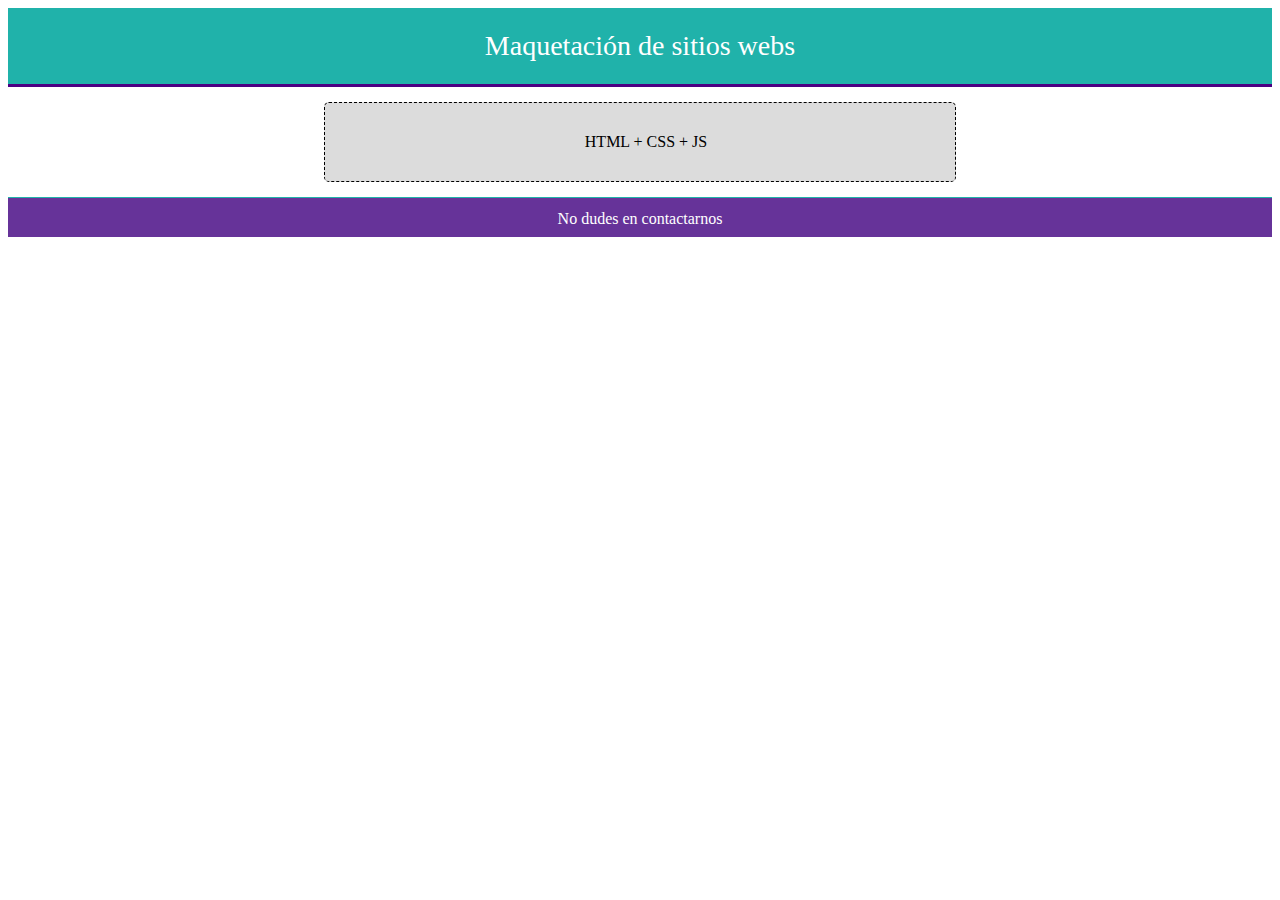
<file: Frond_End_I/ejercicios_playground/CSS_modelos_de_cajas/index.html>
<!DOCTYPE html>
<html lang="en">
<head>
    <meta charset="UTF-8">
    <meta http-equiv="X-UA-Compatible" content="IE=edge">
    <meta name="viewport" content="width=device-width, initial-scale=1.0">
    <link rel="stylesheet" href="style/style.css">
    <title>Elementos de bloque</title>
</head>
<body>
    <header>Maquetación de sitios webs</header>

    <section>HTML + CSS + JS</section>

    <footer>No dudes en contactarnos</footer>
</body>
</html>
</file>
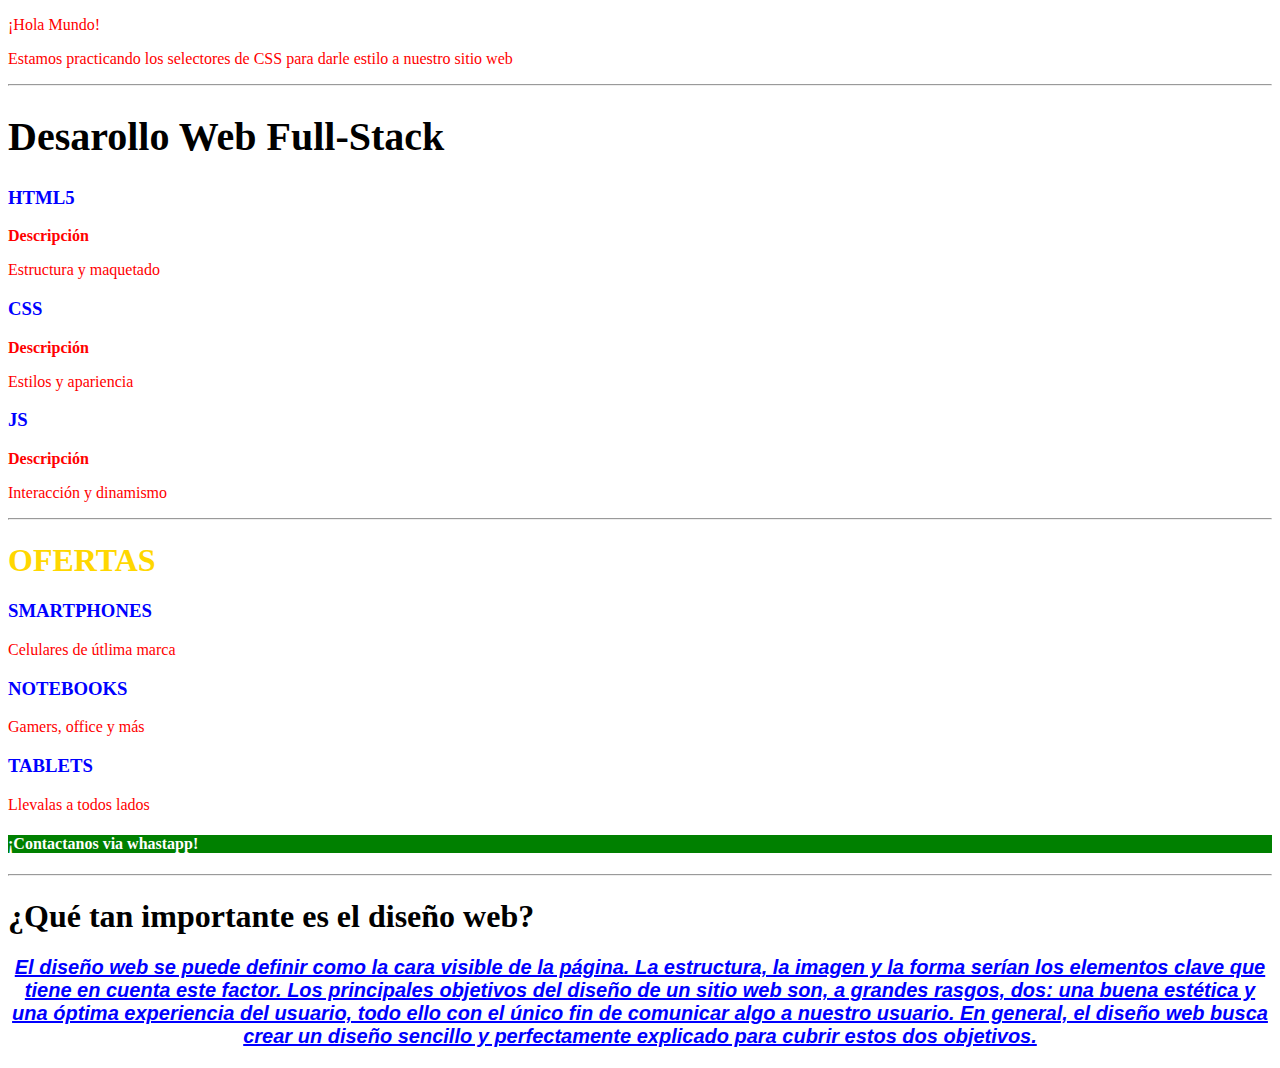
<file: Frond_End_I/ejercicios_playground/html_css_C5A/index.html>
<!DOCTYPE html>
<html lang="en">
<head>
    <meta charset="UTF-8">
    <meta http-equiv="X-UA-Compatible" content="IE=edge">
    <meta name="viewport" content="width=device-width, initial-scale=1.0">
    <link rel="stylesheet" href="styles.css">
    <title>Document</title>
</head>
<body>
    <p>¡Hola Mundo!</p>
    <p>Estamos practicando los selectores de CSS para darle estilo a nuestro sitio web</p> 
    
    <hr>

    <h1 id="gigante">Desarollo Web Full-Stack</h1>
    <h3>HTML5</h3>
    <p class="negrita">Descripción</p>
    <P>Estructura y maquetado</P>
    <h3>CSS</h3>
    <p class="negrita">Descripción</p>
    <p>Estilos y apariencia</p>
    <h3>JS</h3>
    <p class="negrita">Descripción</p>
    <p>Interacción y dinamismo</p>
    
    <hr>

    <h1 class="destacado">OFERTAS</h1>

        <h3 class="en-mayuscula">Smartphones</h3>
        <p>Celulares de útlima marca</p>

        <h3 class="en-mayuscula">Notebooks</h3>
        <p>Gamers, office y más</p>

        <h3 class="en-mayuscula">Tablets</h3>
        <p>Llevalas a todos lados</p>

        <h4 id="whatsapp">¡Contactanos via whastapp!</h4>
    <hr>

    <h1>¿Qué tan importante es el diseño web?</h1>

    <p class="fuente">El diseño web se puede definir como la cara visible de la página. La estructura, la imagen y la forma serían los elementos clave que tiene en cuenta este factor. Los principales objetivos del diseño de un sitio web son, a grandes rasgos, dos: una buena estética y una óptima experiencia del usuario, todo ello con el único fin de comunicar algo a nuestro usuario. En general, el diseño web busca crear un diseño sencillo y perfectamente explicado para cubrir estos dos objetivos.</p>
</body>
</html>
</file>
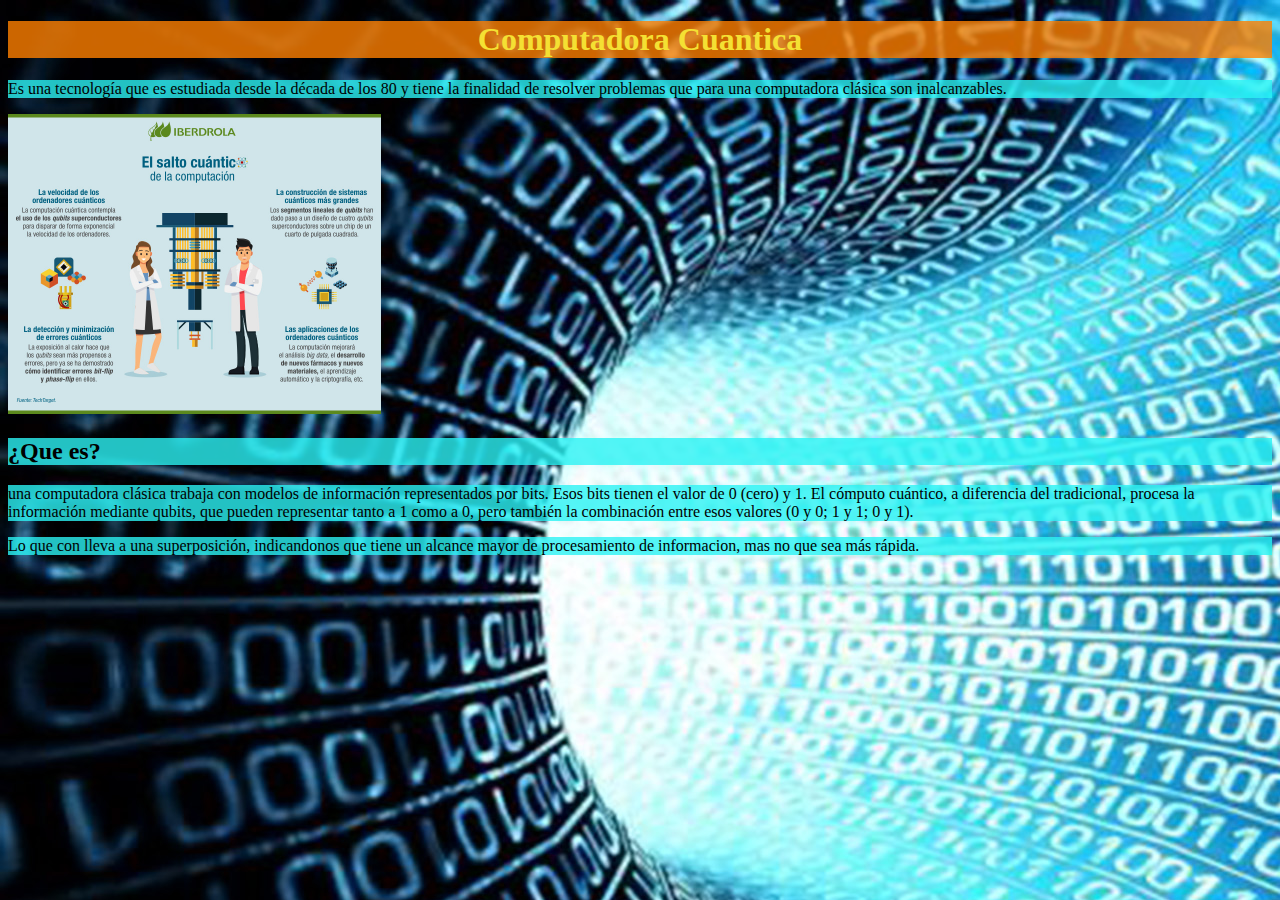
<file: Frond_End_I/ejercicios_playground/html_css_fondos/index.html>
<!DOCTYPE html>
<html lang="en">
<head>
    <meta charset="UTF-8">
    <meta http-equiv="X-UA-Compatible" content="IE=edge">
    <meta name="viewport" content="width=device-width, initial-scale=1.0">
    <link rel="stylesheet" href="style/style.css">
    <title>Document</title>
</head>
<body>
    <h1>Computadora Cuantica</h1>
    <p>Es una tecnología que es estudiada desde la década de los 80 y tiene la finalidad de resolver problemas que para una computadora clásica son inalcanzables.</p>
    <img src="img/computadora_cuantica.jpg" alt="computadora_cuantica" height="300">
    <h2>¿Que es?</h2>
    <p>una computadora clásica trabaja con modelos de información representados por bits. Esos bits tienen el valor de 0 (cero) y 1. El cómputo cuántico, a diferencia del tradicional, procesa la información mediante qubits, que pueden representar tanto a 1 como a 0, pero también la combinación entre esos valores (0 y 0; 1 y 1; 0 y 1).</p>
    <p>Lo que con lleva a una superposición, indicandonos que tiene un alcance mayor de procesamiento de informacion, mas no que sea más rápida. </p>
</body>
</html>
</file>
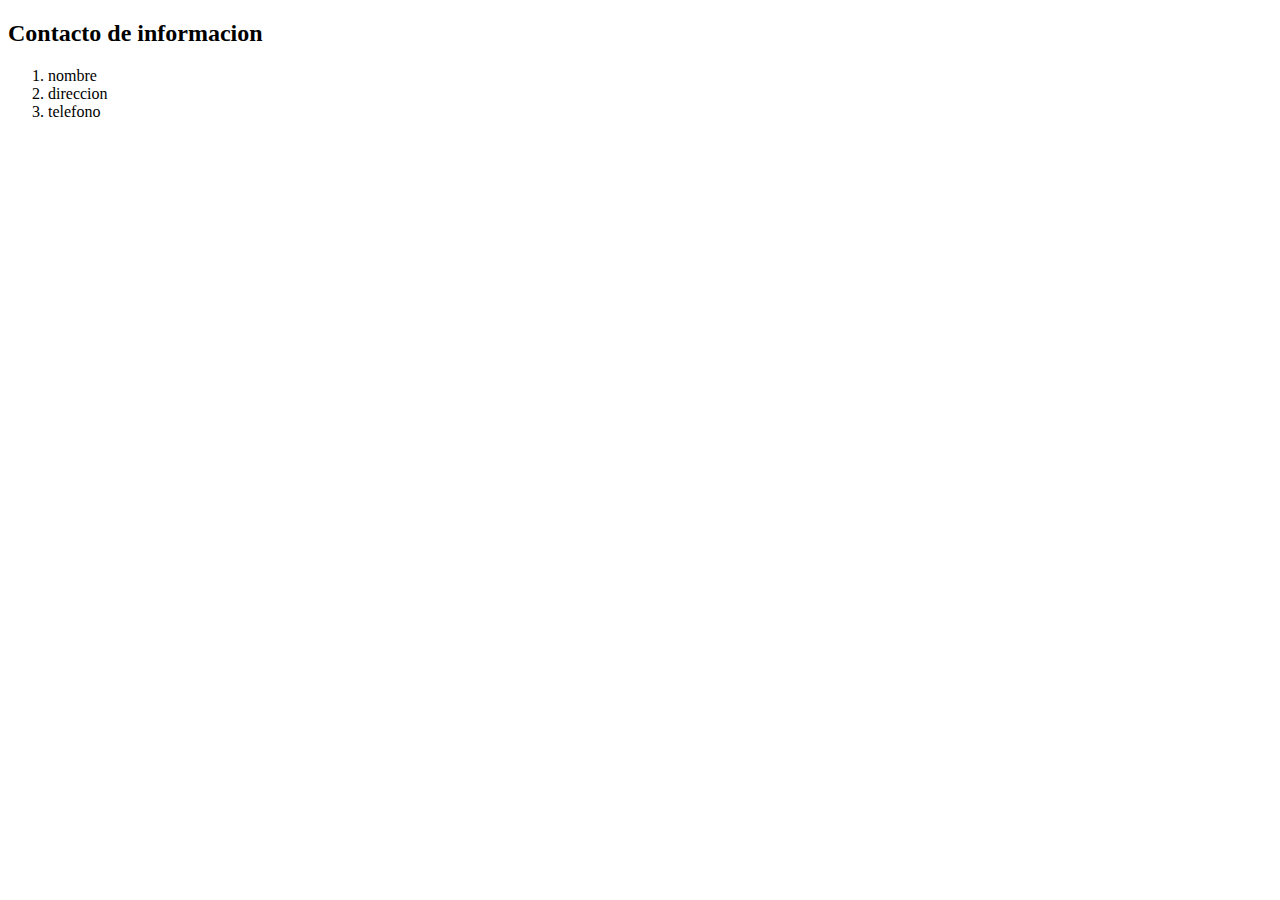
<file: Frond_End_I/ejercicios_en_clase/contacto.html>
<!DOCTYPE html>
<html lang="en">
<head>
    <meta charset="UTF-8">
    <meta http-equiv="X-UA-Compatible" content="IE=edge">
    <meta name="viewport" content="width=device-width, initial-scale=1.0">
    <title>Document</title>
</head>
<body>
    <h2>Contacto de informacion</h2>
    <ol>
        <li>nombre</li>
        <li>direccion</li>
        <li>telefono</li>
    </ol>
    
</body>
</html>
</file>
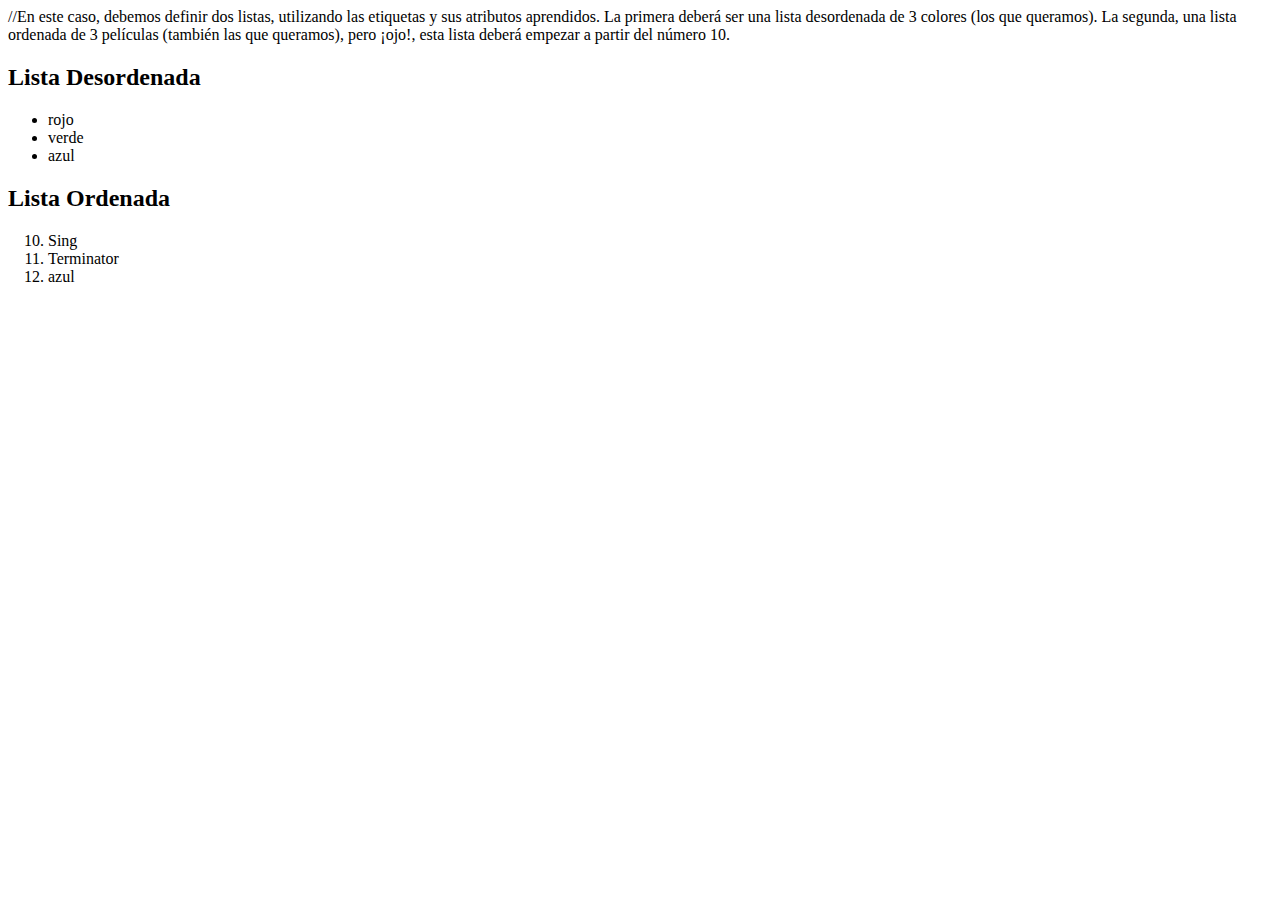
<file: Frond_End_I/ejercicios_playground/listas.html>
//En este caso, debemos definir dos listas, utilizando las etiquetas y sus atributos aprendidos. La primera deberá ser una lista desordenada de 3 colores (los que queramos). La segunda, una lista ordenada de 3 películas (también las que queramos), pero ¡ojo!, esta lista deberá empezar a partir del número 10.
<html>
  <head>
    <title>Listas</title>
  </head>
  <body>
    <h2>Lista Desordenada</h2>
      <ul>
        <li>rojo</li>
        <li>verde</li>
        <li>azul</li>
      </ul>
    <h2>Lista Ordenada</h2>
      <ol start="10" >
        <li>Sing</li>
        <li>Terminator</li>
        <li>azul</li>
        </ol>
  </body>
</html>
</file>
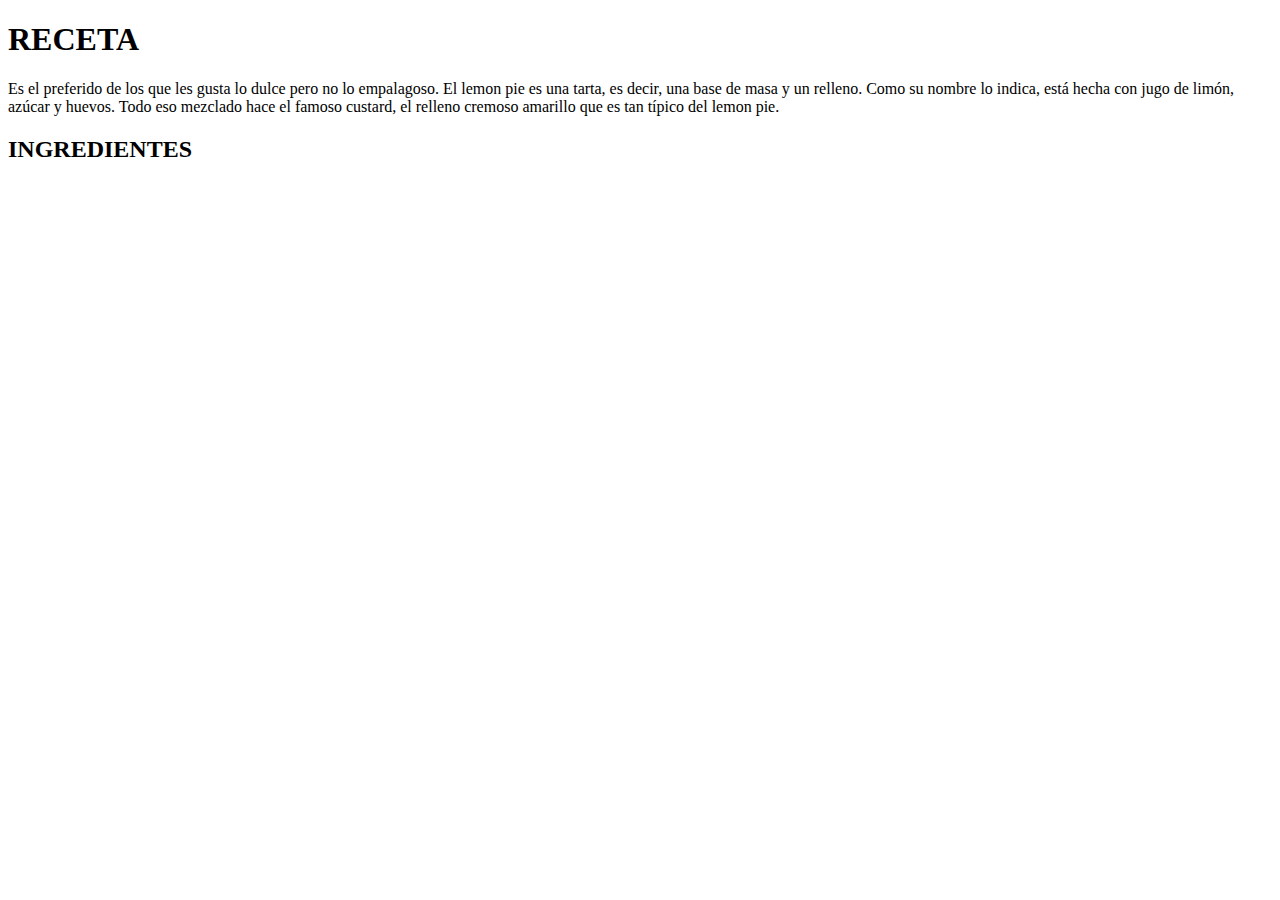
<file: Frond_End_I/ejercicios_playground/receta.html>
<!DOCTYPE html>
<html lang="en">
<head>
    <meta charset="UTF-8">
    <meta http-equiv="X-UA-Compatible" content="IE=edge">
    <meta name="viewport" content="width=device-width, initial-scale=1.0">
    <title>Document</title>
</head>
<body>
    <h1>RECETA</h1>
    <P>Es el preferido de los que les gusta lo dulce pero no lo empalagoso. El lemon pie es una tarta, es decir, una base de masa y un relleno. Como su nombre lo indica, está hecha con jugo de limón, azúcar y huevos. Todo eso mezclado hace el famoso custard, el relleno cremoso amarillo que es tan típico del lemon pie.</P>
    <H2>INGREDIENTES</H2>
</body>
</html>
</file>
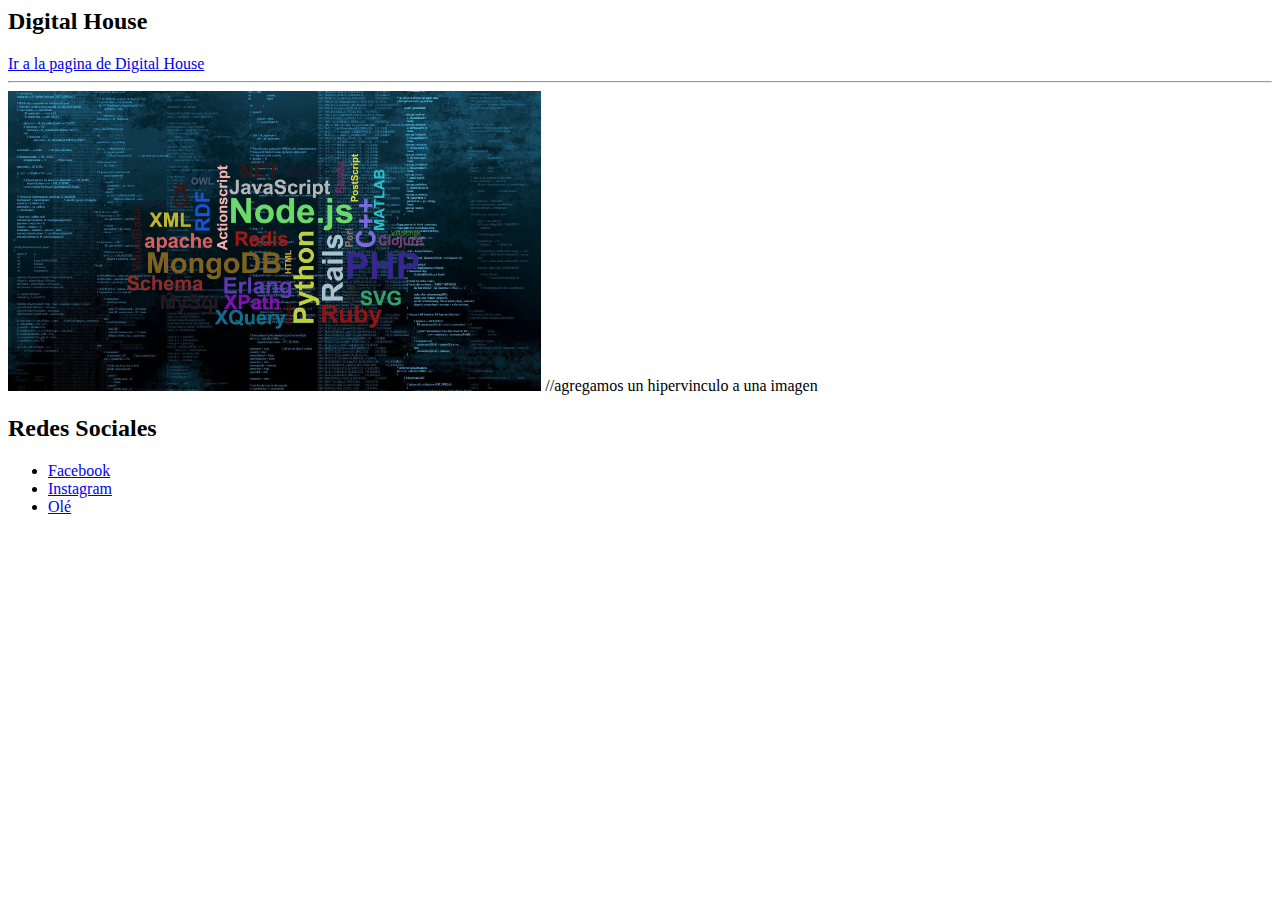
<file: Frond_End_I/ejercicios_playground/src_href_img.html>
<html>
  <head>
    <title>Rutas</title>
  </head>
  <body>
    <h2>Digital House</h2>
    <a href="https://www.digitalhouse.com" target="_blank">Ir a la pagina de Digital House</a>
    <hr>
    <a href="https://youtu.be/wldGsJTPJ1o" target="_blank"><img src="img/lenguajes-programacion.jpg" alt="gamer" height="300"></a> //agregamos un hipervinculo a una imagen 
    <h2>Redes Sociales</h2>
    <ul>
      <li><a href="https://www.facebook.com">Facebook</a></li>
      <li><a href="https://www.instagram.com">Instagram</a></li> 
      <li><a href="https://www.ole.com.ar">Olé</a></li>
    </ul>
  </body>
</html>
</file>
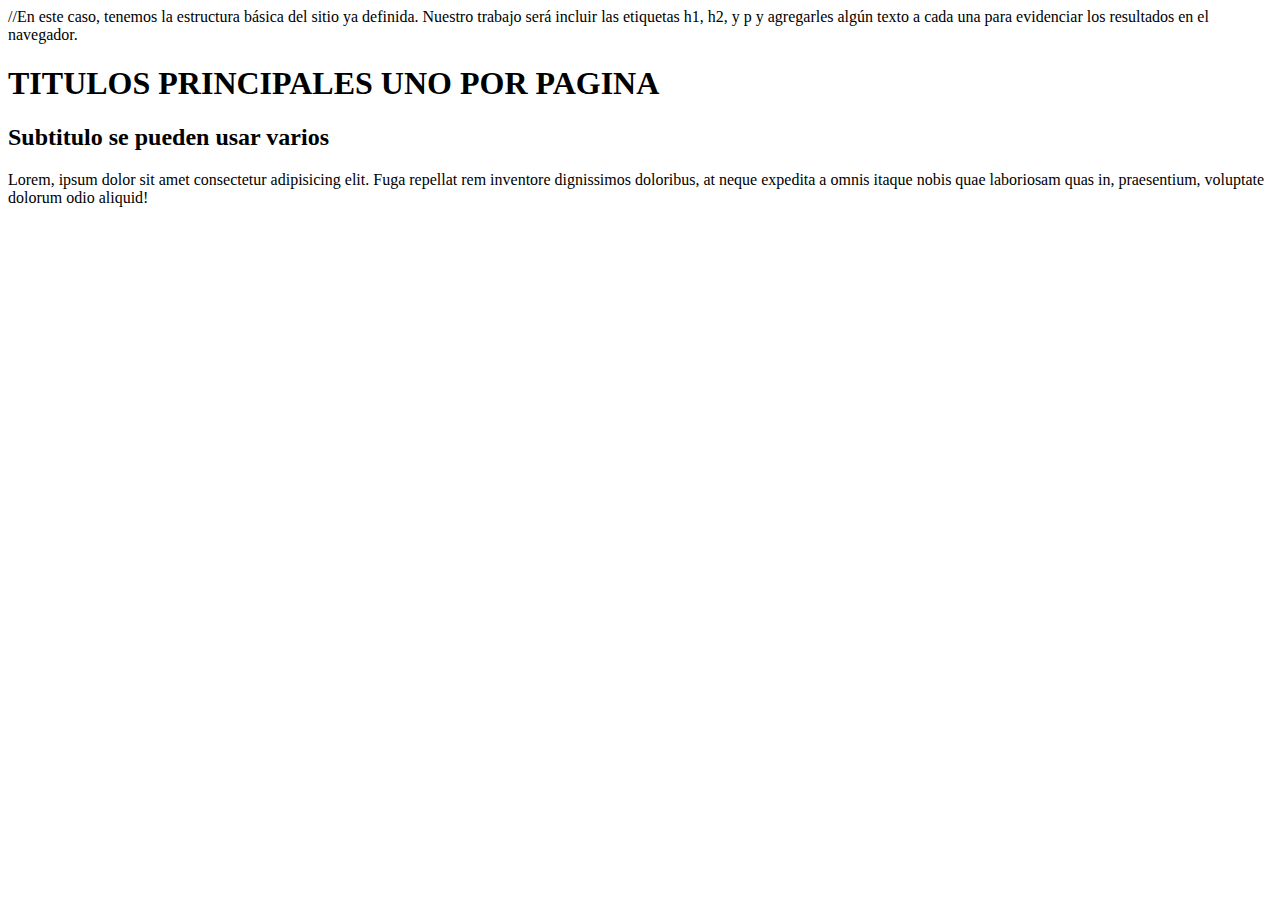
<file: Frond_End_I/ejercicios_playground/texto.html>
//En este caso, tenemos la estructura básica del sitio ya definida. Nuestro trabajo será incluir las etiquetas h1, h2, y p y agregarles algún texto a cada una para evidenciar los resultados en el navegador.
<html>
  <head>
    <title>Etiquetas de texto</title>
  </head>
  <body>
     <h1>TITULOS PRINCIPALES UNO POR PAGINA</h1> 
     <H2>Subtitulo se pueden usar varios</H2>
     <p>Lorem, ipsum dolor sit amet consectetur adipisicing elit. Fuga repellat rem inventore dignissimos doloribus, at neque expedita a omnis itaque nobis quae laboriosam quas in, praesentium, voluptate dolorum odio aliquid!</p>

  </body>
</html>
</file>
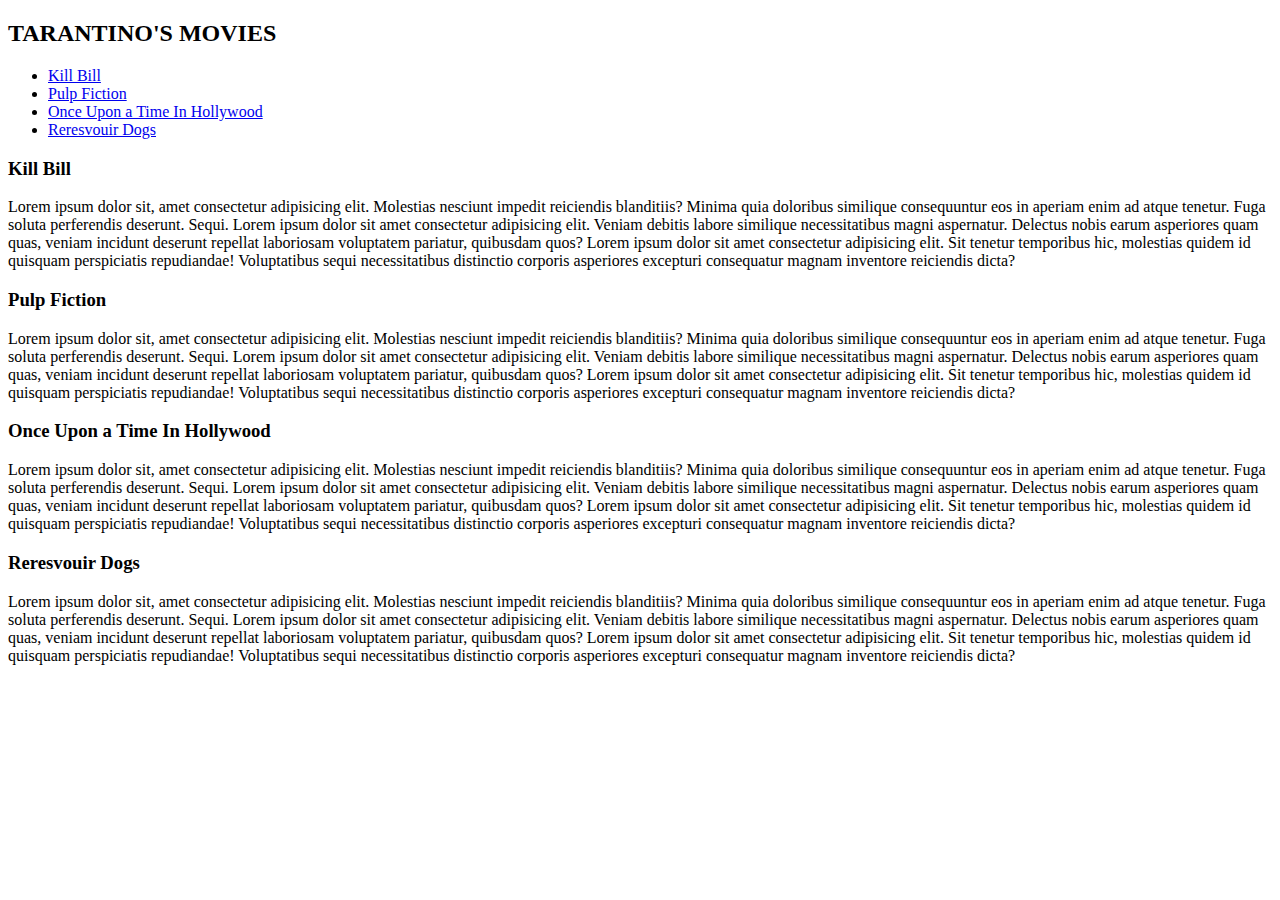
<file: Frond_End_I/ejercicios_playground/CSS_posiciones/index2.html>
<!DOCTYPE html>
<html lang="en">
<head>
    <meta charset="UTF-8">
    <meta http-equiv="X-UA-Compatible" content="IE=edge">
    <meta name="viewport" content="width=device-width, initial-scale=1.0">
    <title>Document</title>
</head>
<body>
    <h2>TARANTINO'S MOVIES</h2>
    <ul class="nav-bar">
        <li><a href="#kill-bill">Kill Bill</a></li>
        <li><a href="#pulp-fiction">Pulp Fiction</a></li>
        <li><a href="#once-upon">Once Upon a Time In Hollywood</a></li>
        <li><a href="#reservouir-dogs">Reresvouir Dogs</a></li>
    </ul>

    <h3 id="kill-bill">Kill Bill</h3>
    <p>
        Lorem ipsum dolor sit, amet consectetur adipisicing elit. Molestias nesciunt impedit reiciendis blanditiis? Minima quia doloribus similique consequuntur eos in aperiam enim ad atque tenetur. Fuga soluta perferendis deserunt. Sequi. Lorem ipsum dolor sit amet consectetur adipisicing elit. Veniam debitis labore similique necessitatibus magni aspernatur. Delectus nobis earum asperiores quam quas, veniam incidunt deserunt repellat laboriosam voluptatem pariatur, quibusdam quos? Lorem ipsum dolor sit amet consectetur adipisicing elit. Sit tenetur temporibus hic, molestias quidem id quisquam perspiciatis repudiandae! Voluptatibus sequi necessitatibus distinctio corporis asperiores excepturi consequatur magnam inventore reiciendis dicta?
    </p>

    <h3 id="pulp-fiction">Pulp Fiction</h3>
    <p>
        Lorem ipsum dolor sit, amet consectetur adipisicing elit. Molestias nesciunt impedit reiciendis blanditiis? Minima quia doloribus similique consequuntur eos in aperiam enim ad atque tenetur. Fuga soluta perferendis deserunt. Sequi. Lorem ipsum dolor sit amet consectetur adipisicing elit. Veniam debitis labore similique necessitatibus magni aspernatur. Delectus nobis earum asperiores quam quas, veniam incidunt deserunt repellat laboriosam voluptatem pariatur, quibusdam quos? Lorem ipsum dolor sit amet consectetur adipisicing elit. Sit tenetur temporibus hic, molestias quidem id quisquam perspiciatis repudiandae! Voluptatibus sequi necessitatibus distinctio corporis asperiores excepturi consequatur magnam inventore reiciendis dicta?
    </p>

    <h3 id="once-upon">Once Upon a Time In Hollywood</h3>
    <p>
        Lorem ipsum dolor sit, amet consectetur adipisicing elit. Molestias nesciunt impedit reiciendis blanditiis? Minima quia doloribus similique consequuntur eos in aperiam enim ad atque tenetur. Fuga soluta perferendis deserunt. Sequi. Lorem ipsum dolor sit amet consectetur adipisicing elit. Veniam debitis labore similique necessitatibus magni aspernatur. Delectus nobis earum asperiores quam quas, veniam incidunt deserunt repellat laboriosam voluptatem pariatur, quibusdam quos? Lorem ipsum dolor sit amet consectetur adipisicing elit. Sit tenetur temporibus hic, molestias quidem id quisquam perspiciatis repudiandae! Voluptatibus sequi necessitatibus distinctio corporis asperiores excepturi consequatur magnam inventore reiciendis dicta?
    </p>

    <h3 id="reservouir-dogs">Reresvouir Dogs</h3>
    <p>
        Lorem ipsum dolor sit, amet consectetur adipisicing elit. Molestias nesciunt impedit reiciendis blanditiis? Minima quia doloribus similique consequuntur eos in aperiam enim ad atque tenetur. Fuga soluta perferendis deserunt. Sequi. Lorem ipsum dolor sit amet consectetur adipisicing elit. Veniam debitis labore similique necessitatibus magni aspernatur. Delectus nobis earum asperiores quam quas, veniam incidunt deserunt repellat laboriosam voluptatem pariatur, quibusdam quos? Lorem ipsum dolor sit amet consectetur adipisicing elit. Sit tenetur temporibus hic, molestias quidem id quisquam perspiciatis repudiandae! Voluptatibus sequi necessitatibus distinctio corporis asperiores excepturi consequatur magnam inventore reiciendis dicta?
    </p>
</body>
</html>
</file>
<file: Frond_End_I/ejercicios_playground/CSS_modelos_de_cajas/style/style.css>
/*  Para este ejercicio contamos con una pequeña estructura ya creada en el index.html. Esta está formada por un <header>, una <section> y por último un <footer>. ¡Nuestro trabajo será estilizar el sitio!
Estas son las características que queremos que tenga cada uno de esos elementos: */

/* Para el <header>:
Color de fondo "lightseagreen"
Tipografía blanca
Tamaño de fuente: 28px
Un borde inferior sólido de 3px de color indigo
Padding de 22px
Un margen de 15px abajo, para separar el header de la sección principal
Texto centrado
No olvidar el box sizing */
header {
    background-color: lightseagreen;
    color: white;
    font-size: 28px;
    border-bottom: solid 3px indigo;
    padding: 22px;
    margin-bottom: 15px;
    text-align: center;
    box-sizing: border-box;

}

/* Para la <section>:
Ancho del 50% de su contenedor
Margen a la izquierda del 25%
Color de fondo "gainsboro"
Margen de 15px abajo, para separarlo del footer
Padding de 12px a la izquierda
Padding de 30px arriba y abajo
Borde negro rayado (dashed) de 1px
Probemos agregar la regla border-radius:5px para evidenciar qué hace
Texto centrado
No olvidar el box sizing */
section {
    width: 50%;
    margin-left: 25%;
    background-color: gainsboro;
    margin-bottom: 15px;
    padding-left: 12px;
    padding-top: 30px;
    padding-bottom: 30px;
    border: dashed 1px;
    border-radius: 5px;
    text-align: center;
    box-sizing: border-box;
}
/* Para el <footer>:
Color de fondo "rebeccapurple"
Tipografía blanca
Un borde superior sólido de 1 px de color "lightseagreen"
Padding de 12px
Un alto fijo de 40px
Texto centrado
No olvidar el box sizing
Es un ejercicio algo largo, pero vale la pena ver el resultado al que se puede llegar combinando reglas de CSS.
 */

 footer{
     background-color: rebeccapurple;
     color: white;
     border-top: solid 1px lightseagreen ;
     padding: 12px;
     height: 40px;
     text-align: center;
     box-sizing: border-box;
 }
</file>
<file: Frond_End_I/ejercicios_playground/html_css_C5A/styles.css>
/*Vamos a modificar el estilo de una estructura HTML ya definida usando código CSS. Debemos escribir, en el archivo style.css, un selector que afecte a TODAS las etiquetas <p> con la regla color:red.*/

/*selector de etiqueta*/
p {
    color: red;
}

/*En este caso, vamos a crear tres selectores en los cuales deberemos escribir las reglas ya definidas:
Un selector que afecte a todas las etiquetas <h3> con la regla color:blue
Un selector que afecte a aquellas etiquetas con clase negrita con la regla font-weight:bold
Un selector que afecte a aquella etiqueta con id gigante con la regla font-size:40px*/
/*SELECTOR DE ETIQUETA*/
h3 {
    color: blue;
}

/* SELECTOR DE CLASE*/
.negrita {
    font-weight: bold;
}

/* SELECTOR DE ID*/
#gigante {
    font-size: 40px;
}

/*Nuestro trabajo será utilizar los atributos class y id para que esas reglas afecten a las etiquetas HTML y lograr:
que el encabezado principal sea dorado.
que los encabezados que contienen nombres de productos estén en mayúscula.
que el texto "¡Contactanos vía whatsapp!" aparezca con fondo verde y letra blanca.*/
.destacado {
    color: gold;
}

.en-mayuscula {
    text-transform: uppercase;
}

#whatsapp {
    background-color: green;
    color: white;
}

/*Nuestro trabajo será agregarle las reglas necesarias al selector que viene dado en el archivo style.css para que el texto tenga las siguientes características:
Tipografía Arial
Tamaño de letra: 20px
Negrita
Cursiva
Subrayado
Alineado al centro*/
.fuente {
    font-family: Arial;/*definiendo familias tipograficas, usamos varias porque aveces los usuarios no tienen instaladas las fuentes entonces cargan varias*/
    font-size: 20px;
    font-weight: bold; /*grosor de la fuente*/
    font-style: italic;/*estilos normal,cursiva(italic),oblique*/
    text-decoration: underline;
    text-align: center;
    color: blue;
}
</file>
<file: Frond_End_I/ejercicios_playground/html_css_fondos/style/style.css>
body {
    background-image: url('../img/Computacion-cuantica.jpg');

}
h1 {
    background-color: rgba(255, 128, 0, 0.8) ;
    background-size: cover;
    color: #f4e033;
    text-align: center;
    
}

p {
    background-color: rgba(44, 243, 244, 0.8);
}

h2 {
    background-color: rgba(44, 243, 244, 0.8); ;
}
</file>
